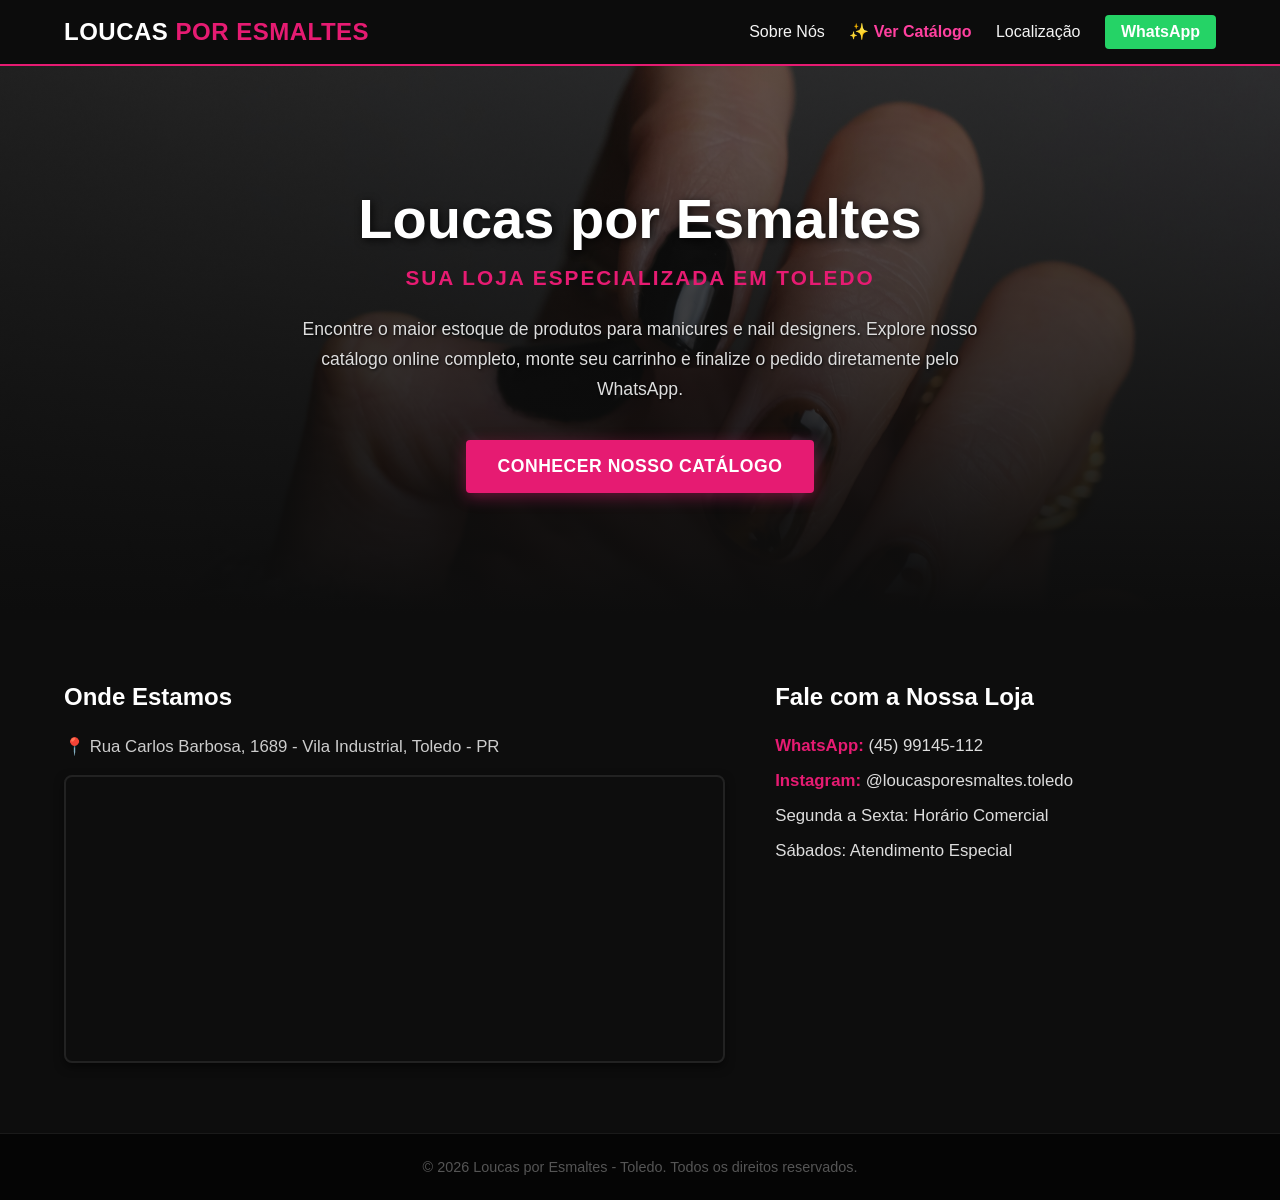
<file: index.html>
<!DOCTYPE html>
<html lang="pt-BR">
<head>
    <meta charset="UTF-8">
    <meta name="viewport" content="width=device-width, initial-scale=1.0">
    <title>Loucas por Esmaltes - Toledo | Tudo para Manicures</title>
    <link rel="stylesheet" href="style.css">
</head>
<body>

    <header>
        <div class="container header-content">
            <div class="logo">
                <h2>LOUCAS<span> POR ESMALTES</span></h2>
            </div>
            <nav>
                <a href="#sobre">Sobre Nós</a>
                <a href="catalogo.html" style="color: #FF409F; font-weight: bold;">✨ Ver Catálogo</a>
                <a href="#onde-estamos">Localização</a>
                <a href="https://api.whatsapp.com/send?phone=554599145112" target="_blank" class="btn-nav-whats">WhatsApp</a>
            </nav>
        </div>
    </header>

    <section id="sobre" class="hero">
        <div class="container hero-content">
            <h1>Loucas por Esmaltes</h1>
            <p class="tagline">Sua loja especializada em Toledo</p> 
            <p class="descricao-breve">Encontre o maior estoque de produtos para manicures e nail designers. Explore nosso catálogo online completo, monte seu carrinho e finalize o pedido diretamente pelo WhatsApp.</p>
            <a href="catalogo.html" class="btn-principal">Conhecer Nosso Catálogo</a>
        </div>
    </section>

    <section id="onde-estamos" class="bg-info-contato">
        <div class="container grid-rodape">
            <div class="bloco-mapa">
                <h3>Onde Estamos</h3>
                <p class="endereco">📍 Rua Carlos Barbosa, 1689 - Vila Industrial, Toledo - PR</p>
                <div class="mapa-wrapper">
                    <iframe src="https://maps.google.com/maps?q=Rua%20Carlos%20Barbosa,%201689,%20Toledo%20PR&t=&z=15&ie=UTF-8&iwloc=&output=embed" width="100%" height="280" style="border:0; border-radius: 6px;" allowfullscreen="" loading="lazy"></iframe>
                </div>
            </div>
            <div class="bloco-contato">
                <h3>Fale com a Nossa Loja</h3>
                <ul class="lista-contatos">
                    <li><strong>WhatsApp:</strong> (45) 99145-112</li>
                    <li><strong>Instagram:</strong> @loucasporesmaltes.toledo</li>
                    <li>Segunda a Sexta: Horário Comercial</li>
                    <li>Sábados: Atendimento Especial</li>
                </ul>
            </div>
        </div>
    </section>

    <footer>
        <p>© 2026 Loucas por Esmaltes - Toledo. Todos os direitos reservados.</p>
    </footer>
</body>
</html>
</file>
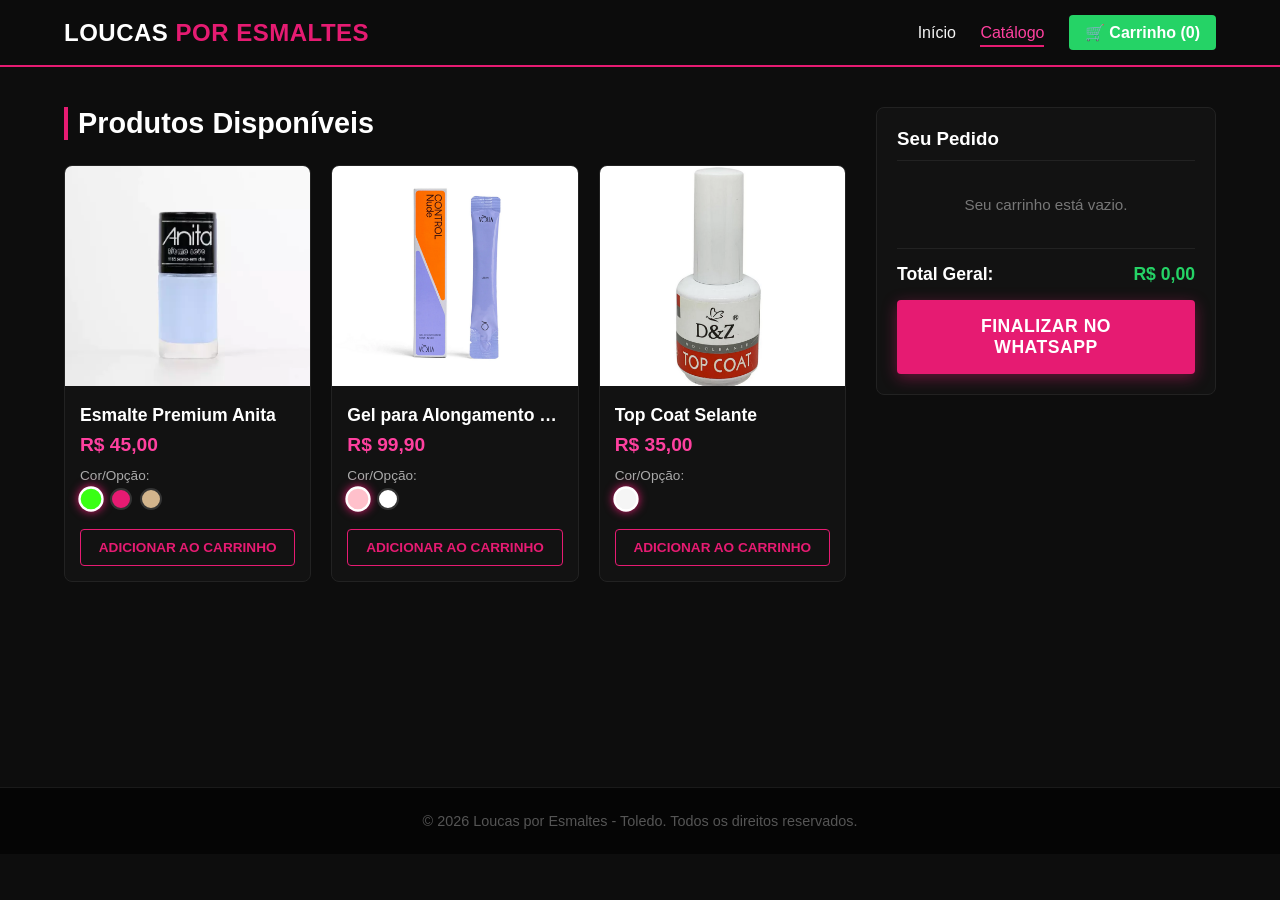
<file: catalogo.html>
<!DOCTYPE html>
<html lang="pt-BR">
<head>
    <meta charset="UTF-8">
    <meta name="viewport" content="width=device-width, initial-scale=1.0">
    <title>Catálogo Completo - Loucas por Esmaltes</title>
    <link rel="stylesheet" href="style.css">
</head>
<body>

    <header>
        <div class="container header-content">
            <div class="logo">
                <h2><a href="index.html" style="text-decoration:none; color:inherit;">LOUCAS<span> POR ESMALTES</span></a></h2>
            </div>
            <nav>
                <a href="index.html">Início</a>
                <a href="catalogo.html" class="active">Catálogo</a>
                <a href="#" id="abrir-carrinho-mobile" class="btn-nav-whats">🛒 Carrinho (<span id="contagem-carrinho-nav">0</span>)</a>
            </nav>
        </div>
    </header>

    <div class="container layout-catalogo">
        <main class="vitrine-produtos">
            <h2 class="titulo-secao">Produtos Disponíveis</h2>
            <div class="grid-produtos" id="grid-produtos">
                </div>
        </main>

        <aside class="carrinho-container" id="carrinho-lateral">
            <h3>Seu Pedido</h3>
            <div class="itens-carrinho" id="itens-carrinho">
                <p class="carrinho-vazio">Seu carrinho está vazio.</p>
            </div>
            <div class="total-carrinho">
                <span>Total Geral:</span>
                <span id="valor-total-carrinho">R$ 0,00</span>
            </div>
            <button id="btn-finalizar-whats" class="btn-principal" style="width: 100%; display: block; margin-top: 15px;">Finalizar no WhatsApp</button>
        </aside>
    </div>

    <footer>
        <p>© 2026 Loucas por Esmaltes - Toledo. Todos os direitos reservados.</p>
    </footer>

    <script src="script.js"></script>
</body>
</html>
</file>
<file: style.css>
/* ==========================================================================
   RESET, CONFIGURAÇÕES DE BASE E PALETA DE CORES
   ========================================================================== */
* { 
    margin: 0; 
    padding: 0; 
    box-sizing: border-box; 
    font-family: 'Segoe UI', -apple-system, sans-serif; 
    scroll-behavior: smooth; 
}

/* PALETA DE CORES GLAMOUR & NAIL ART:
   Fundo Escuro Dark Premium: #0D0D0D
   Rosa Principal (Marca): #E61B72
   Rosa Neon Detalhes: #FF409F
   Texto Claro Confortável: #F5F5F5
   Destaque Verde WhatsApp: #25D366
*/

body { 
    background-color: #0D0D0D; 
    color: #F5F5F5; 
} 

.container { 
    width: 90%; 
    max-width: 1200px; 
    margin: 0 auto; 
}

/* ==========================================================================
   HEADER E NAVEGAÇÃO (COMPARTILHADO)
   ========================================================================== */
header { 
    background-color: rgba(13, 13, 13, 0.98); 
    position: sticky; 
    top: 0; 
    z-index: 1000; 
    border-bottom: 2px solid #E61B72; 
}

.header-content { 
    display: flex; 
    justify-content: space-between; 
    align-items: center; 
    padding: 15px 0; 
}

.logo h2 { 
    color: #FFF; 
    font-weight: 800; 
    letter-spacing: 0.5px; 
}

.logo h2 span { 
    color: #E61B72; 
}

nav a { 
    text-decoration: none; 
    color: #F5F5F5; 
    margin-left: 20px; 
    font-weight: 500; 
    transition: 0.3s; 
} 

nav a:hover, nav a.active { 
    color: #FF409F; 
}

nav a.active {
    border-bottom: 2px solid #E61B72;
    padding-bottom: 4px;
}

.btn-nav-whats { 
    background: #25D366; 
    color: #fff; 
    padding: 8px 16px; 
    border-radius: 4px; 
    display: inline-block; 
    font-weight: bold; 
}

.btn-nav-whats:hover { 
    background: #1ebd52; 
}

/* ==========================================================================
   HERO SECTION (INDEX.HTML)
   ========================================================================== */
.hero { 
    padding: 120px 0; 
    text-align: center; 
    background: linear-gradient(180deg, rgba(13,13,13,0.6) 0%, rgba(13,13,13,1) 100%), 
                url('images/hero-banner.jpg') no-repeat center center;
    background-size: cover;
}

.hero h1 { 
    font-size: 3.5rem; 
    margin-bottom: 15px; 
    color: #FFF; 
    text-shadow: 2px 2px 8px rgba(0,0,0,0.8); 
} 

.tagline { 
    font-size: 1.3rem; 
    color: #E61B72; 
    font-weight: 600; 
    margin-bottom: 25px; 
    text-transform: uppercase; 
    letter-spacing: 2px; 
}

.descricao-breve { 
    max-width: 700px; 
    margin: 0 auto 35px; 
    color: #DDDDDD; 
    line-height: 1.7; 
    font-size: 1.1rem; 
    text-shadow: 1px 1px 3px rgba(0,0,0,0.9); 
}

.btn-principal { 
    background: #E61B72; 
    color: #fff; 
    padding: 16px 32px; 
    text-decoration: none; 
    font-weight: bold; 
    border-radius: 4px; 
    font-size: 1.1rem; 
    display: inline-block; 
    transition: 0.3s; 
    border: none; 
    text-transform: uppercase; 
    letter-spacing: 0.5px; 
    box-shadow: 0 4px 15px rgba(230, 27, 114, 0.4); 
    cursor: pointer;
} 

.btn-principal:hover { 
    background: #B81056; 
    transform: scale(1.03); 
    box-shadow: 0 6px 20px rgba(230, 27, 114, 0.6); 
}

/* ==========================================================================
   LAYOUT DA PÁGINA DE CATÁLOGO (CATALOGO.HTML)
   ========================================================================== */
.layout-catalogo {
    display: flex;
    gap: 30px;
    padding: 40px 0;
    min-height: 80vh;
}

.vitrine-produtos {
    flex: 1;
}

.titulo-secao {
    font-size: 1.8rem;
    color: #FFF;
    margin-bottom: 25px;
    border-left: 4px solid #E61B72;
    padding-left: 10px;
}

/* Grid de Cards de Produtos */
.grid-produtos {
    display: grid;
    grid-template-columns: repeat(auto-fill, minmax(240px, 1fr));
    gap: 20px;
}

.card-produto {
    background: #121212;
    border: 1px solid #222;
    border-radius: 8px;
    overflow: hidden;
    transition: transform 0.2s, border-color 0.2s;
}

.card-produto:hover {
    transform: translateY(-4px);
    border-color: #E61B72;
}

.card-produto img {
    width: 100%;
    height: 220px;
    object-fit: cover;
    background-color: #1a1a1a;
}

.card-produto-info {
    padding: 15px;
}

.card-produto-info h4 {
    font-size: 1.1rem;
    color: #FFF;
    margin-bottom: 8px;
    white-space: nowrap;
    overflow: hidden;
    text-overflow: ellipsis;
}

.preco-produto {
    color: #FF409F;
    font-weight: 700;
    font-size: 1.2rem;
    margin-bottom: 12px;
}

/* Seletores de Cores em Bolinha */
.seletor-cores-wrapper {
    margin-bottom: 15px;
}

.label-cor {
    font-size: 0.85rem;
    color: #AAA;
    margin-bottom: 5px;
}

.lista-cores-bolinhas {
    display: flex;
    gap: 8px;
    flex-wrap: wrap;
}

.container-cor-seletor {
    cursor: pointer;
    position: relative;
}

.container-cor-seletor input {
    position: absolute;
    opacity: 0;
    cursor: pointer;
}

.bolinha-cor {
    display: inline-block;
    width: 22px;
    height: 22px;
    border-radius: 50%;
    border: 2px solid #333;
    transition: 0.2s;
}

.container-cor-seletor input:checked ~ .bolinha-cor {
    border-color: #FFF;
    transform: scale(1.15);
    box-shadow: 0 0 8px #E61B72;
}

.btn-adicionar {
    width: 100%;
    background: transparent;
    border: 1px solid #E61B72;
    color: #E61B72;
    padding: 10px;
    border-radius: 4px;
    font-weight: 600;
    cursor: pointer;
    transition: 0.2s;
    text-transform: uppercase;
    font-size: 0.85rem;
}

.btn-adicionar:hover {
    background: #E61B72;
    color: #FFF;
}

/* ==========================================================================
   SIDEBAR DO CARRINHO DE COMPRAS
   ========================================================================== */
.carrinho-container {
    width: 340px;
    background: #121212;
    border: 1px solid #222;
    border-radius: 8px;
    padding: 20px;
    height: fit-content;
    position: sticky;
    top: 90px;
}

.carrinho-container h3 {
    color: #FFF;
    border-bottom: 1px solid #222;
    padding-bottom: 10px;
    margin-bottom: 15px;
}

.itens-carrinho {
    max-height: 350px;
    overflow-y: auto;
    margin-bottom: 15px;
}

.carrinho-vazio {
    color: #777;
    text-align: center;
    padding: 20px 0;
    font-size: 0.95rem;
}

.item-carrinho-linha {
    display: flex;
    justify-content: space-between;
    align-items: center;
    padding: 10px 0;
    border-bottom: 1px solid #1a1a1a;
}

.item-nome {
    font-size: 0.95rem;
    color: #FFF;
}

.item-detalhe {
    font-size: 0.85rem;
    color: #AAA;
}

.item-controles {
    display: flex;
    align-items: center;
    gap: 8px;
}

.item-controles button {
    background: #222;
    border: none;
    color: #FFF;
    width: 24px;
    height: 24px;
    border-radius: 4px;
    cursor: pointer;
    font-weight: bold;
}

.item-controles button:hover {
    background: #E61B72;
}

.total-carrinho {
    display: flex;
    justify-content: space-between;
    font-weight: 700;
    font-size: 1.1rem;
    border-top: 1px solid #222;
    padding-top: 15px;
    color: #FFF;
}

#valor-total-carrinho {
    color: #25D366;
}

/* ==========================================================================
   LOCALIZAÇÃO E INFORMAÇÕES DE CONTATO (RODAPÉ)
   ========================================================================== */
.bg-info-contato { 
    background: #0D0D0D; 
    padding: 70px 0; 
} 

.grid-rodape { 
    display: grid; 
    grid-template-columns: 1.2fr 0.8fr; 
    gap: 50px; 
}

.grid-rodape h3 { 
    margin-bottom: 25px; 
    color: #FFF; 
    font-size: 1.5rem; 
} 

.endereco { 
    margin-bottom: 18px; 
    color: #CCCCCC; 
    font-size: 1.05rem; 
}

.mapa-wrapper { 
    border: 2px solid #222; 
    border-radius: 8px; 
    overflow: hidden; 
    box-shadow: 0 4px 10px rgba(0,0,0,0.5); 
}

.lista-contatos { 
    list-style: none; 
}

.lista-contatos li { 
    margin-bottom: 15px; 
    color: #DDDDDD; 
    font-size: 1.05rem; 
}

.lista-contatos strong { 
    color: #E61B72; 
}

/* ==========================================================================
   FOOTER FINAL
   ========================================================================== */
footer { 
    text-align: center; 
    padding: 25px 0; 
    background: #050505; 
    color: #555555; 
    font-size: 0.9rem; 
    border-top: 1px solid #1A1A1A; 
} 

/* ==========================================================================
   MEDIA QUERIES (RESPONSIVIDADE)
   ========================================================================== */
@media (max-width: 992px) {
    .layout-catalogo {
        flex-direction: column;
    }
    .carrinho-container {
        width: 100%;
        position: static;
    }
}

@media (max-width: 768px) {
    .grid-rodape { 
        grid-template-columns: 1fr; 
        gap: 40px; 
    }
    
    nav a { 
        display: none; 
    }
    
    nav .btn-nav-whats, nav #abrir-carrinho-mobile { 
        display: inline-block; 
    }
    
    .hero h1 { 
        font-size: 2.3rem; 
    }
    
    .hero .tagline { 
        font-size: 1.1rem; 
    }

    #carrinho-lateral {
        display: none;
    }
    
    #carrinho-lateral.ativo-mobile {
        display: block;
        position: fixed;
        top: 80px;
        left: 5%;
        width: 90%;
        z-index: 2000;
        box-shadow: 0 10px 30px rgba(0,0,0,0.8);
    }
}
</file>
